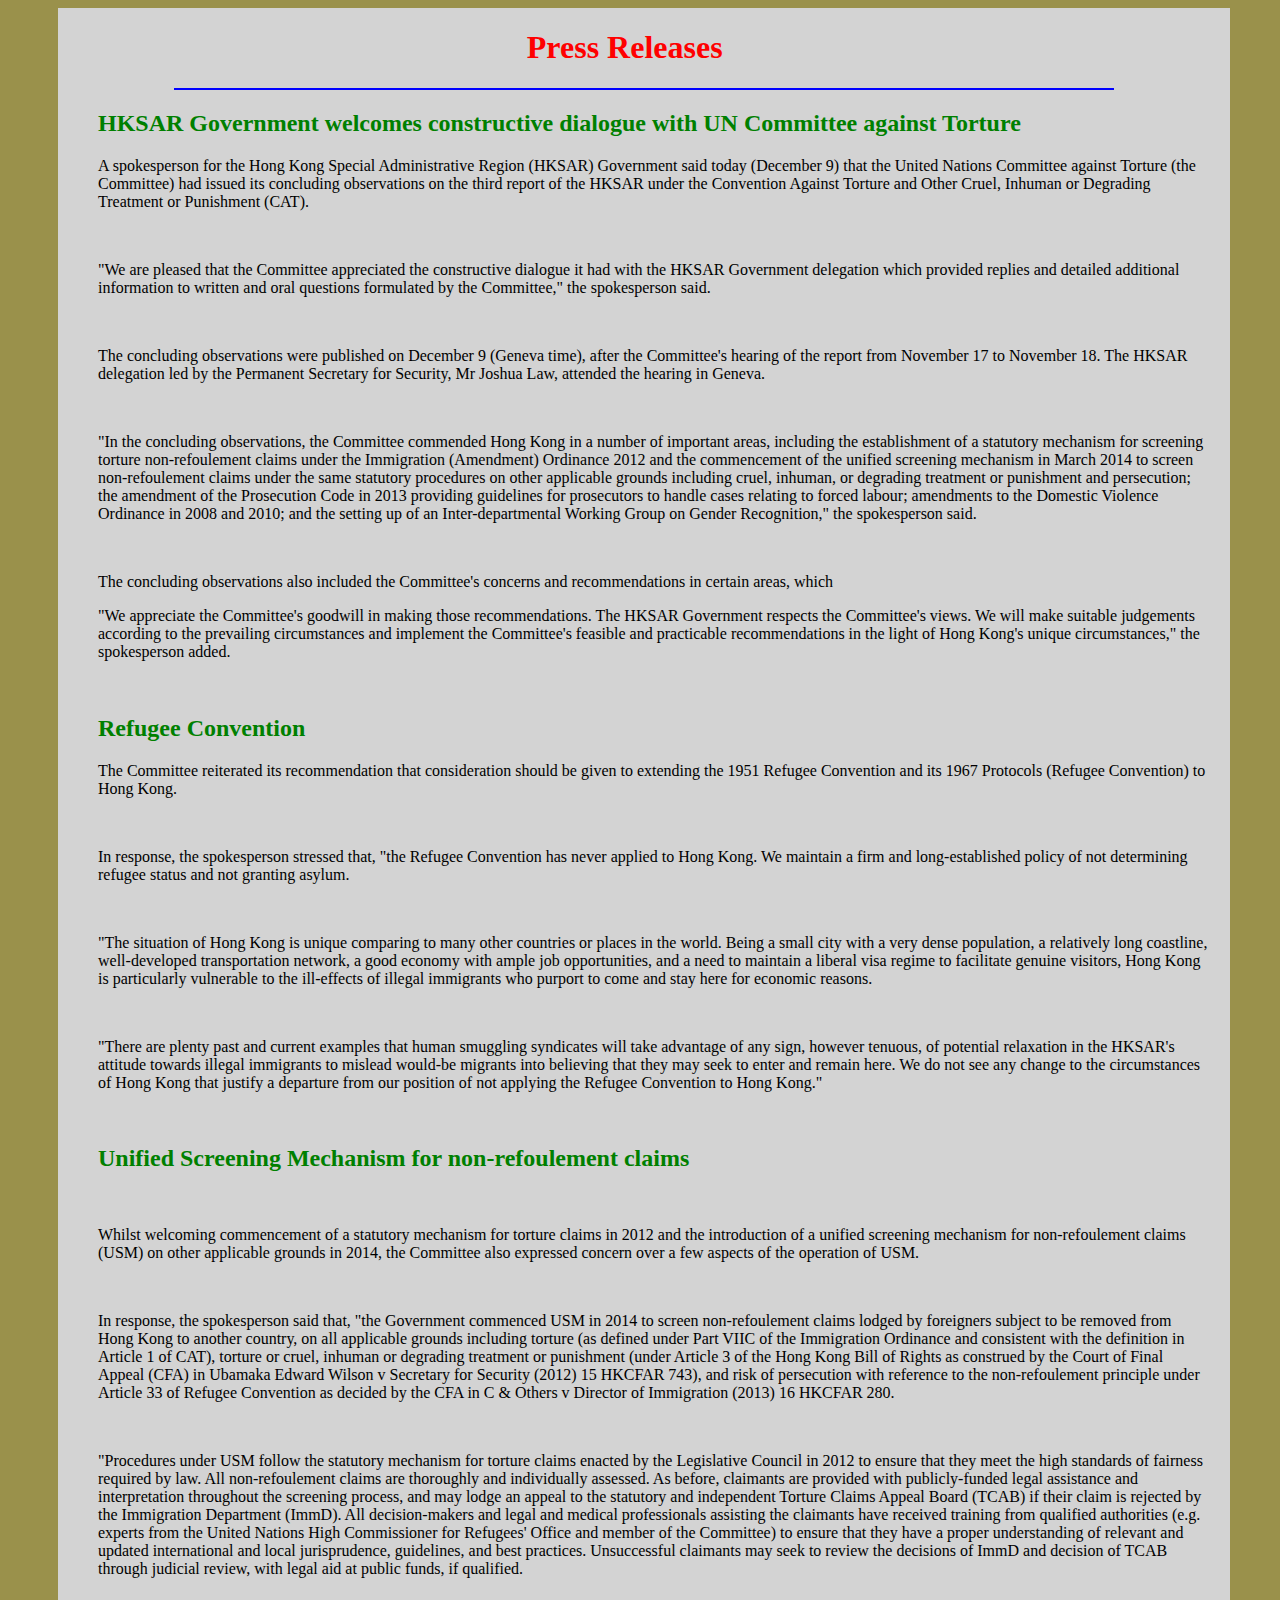
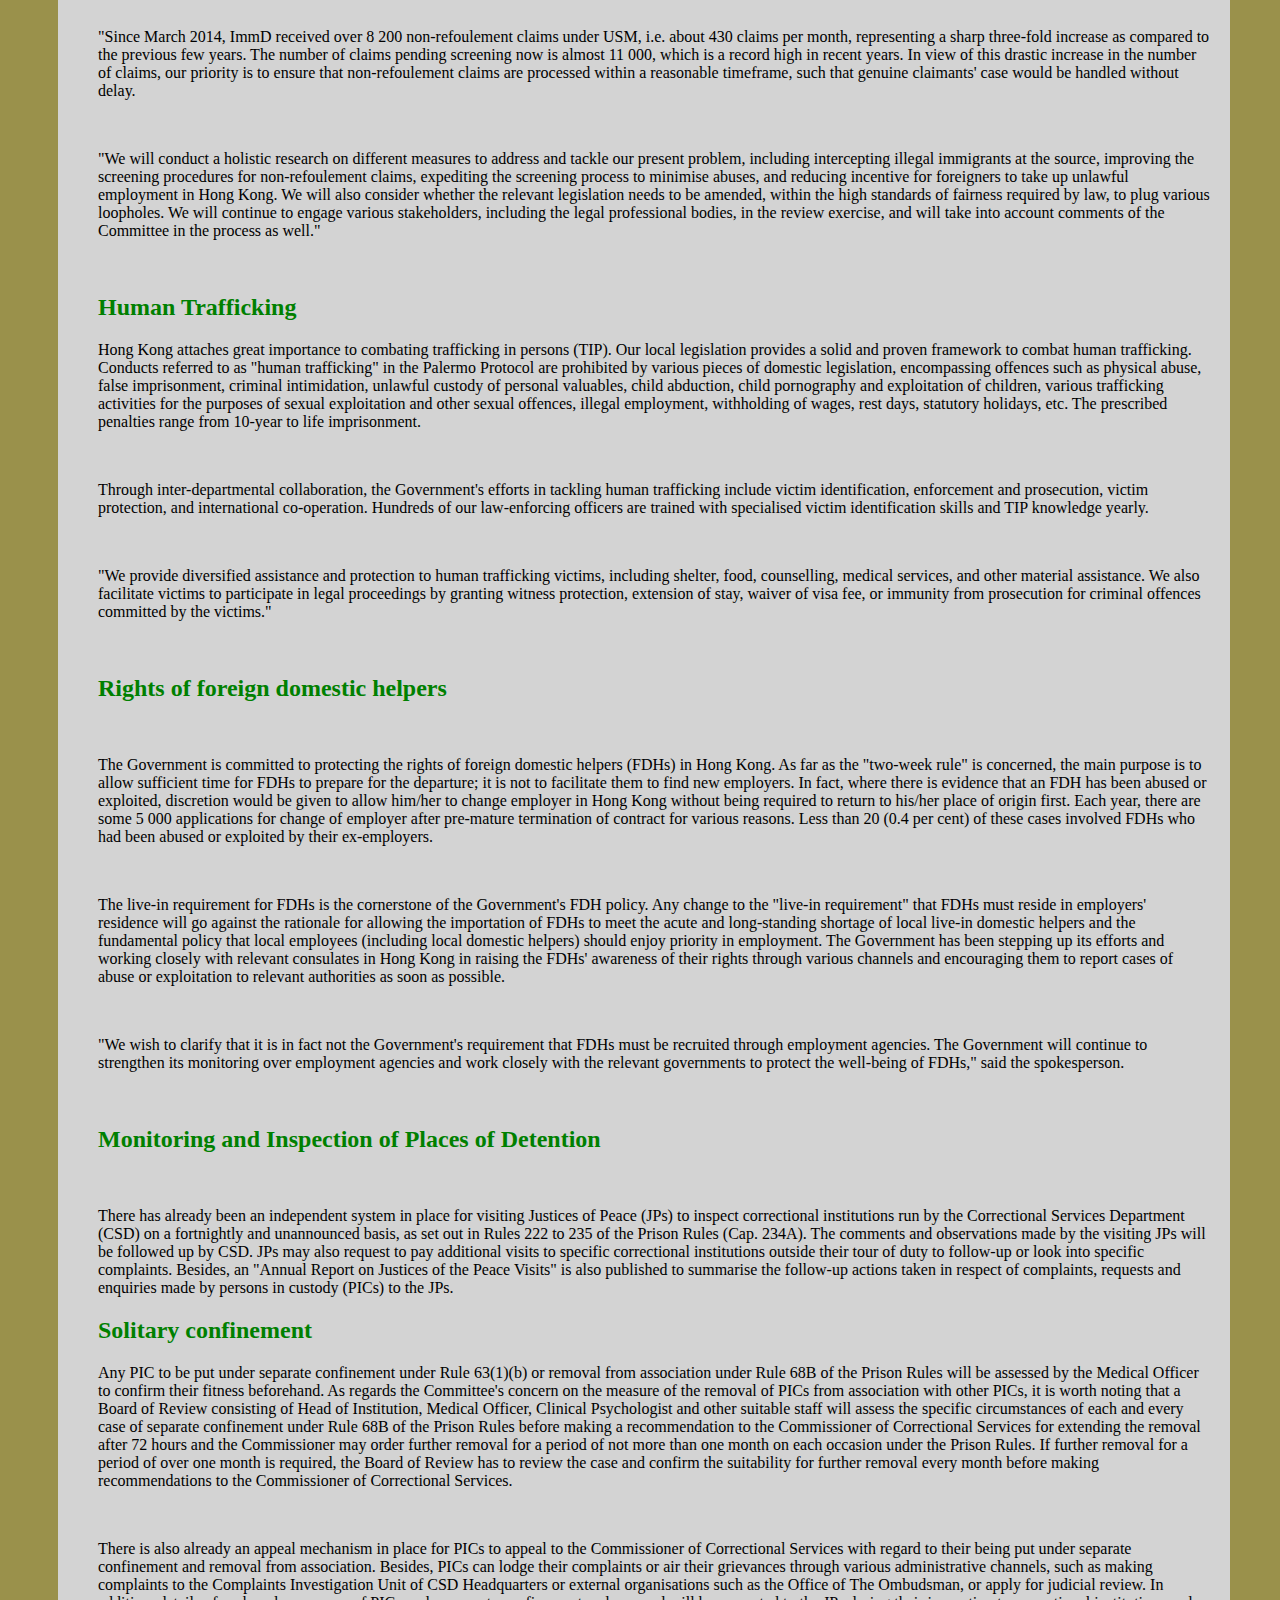
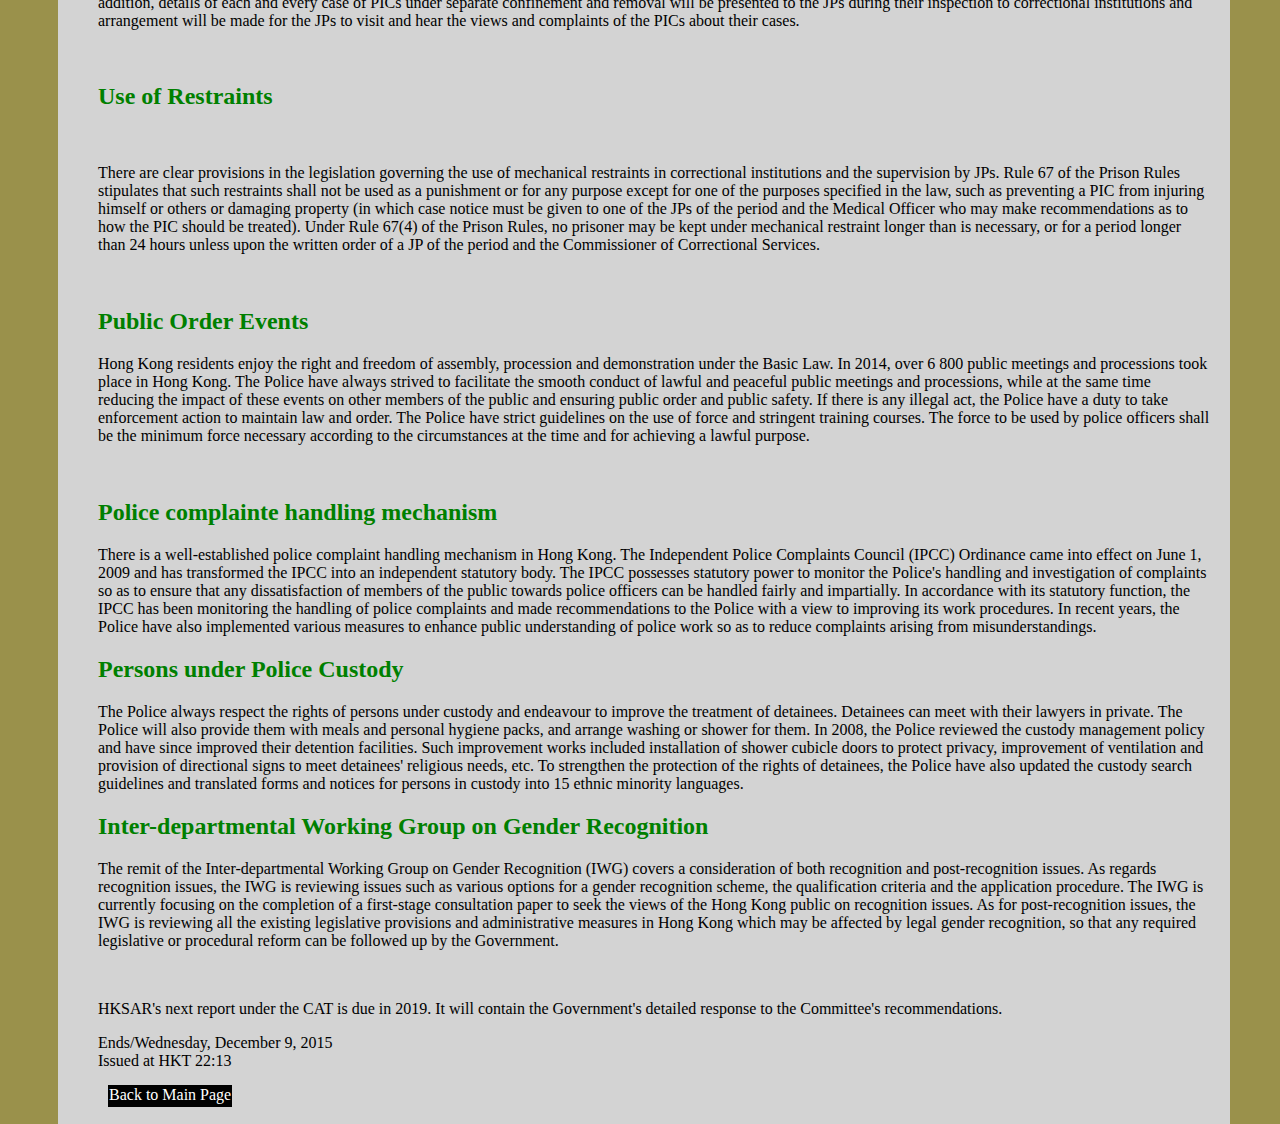
<file: News Room/news1.html>
<!--Doctype html-->
<html>
<head>
<style>
html{
    margin:0;
}
body{background-color:#9A914B;}

   h1{
    color:red;
    margin-left:40%;
   }
   h2{
    color:green;
    margin-left: 40px;
   }
   #page{
    display:block;
    position: absolute;
    Background-color: lightgrey;
    margin-right: 50px;
    margin-left: 50px;
    padding-bottom: 20px;
   }
p{
    position:relative;
    margin-right: 20px;
    margin-left:40px;
}
a{border:1px solid black;background-color:#000;padding-bottom:3px;position:relative;display:inline; margin-bottom:5px;margin-left:50px; text-decoration: none;color:white;}
a:hover{background-color:orange;}

</style>
<heady>
    <body>
<div id="page">
        <h1>Press Releases</h1><hr heigth="30px"; width="80%"; color="blue">



      <h2>HKSAR Government welcomes constructive dialogue with UN Committee against Torture</h2>

    <p> A spokesperson for the Hong Kong Special Administrative Region (HKSAR) Government said today (December 9) that the United Nations Committee against Torture (the Committee) had issued its concluding observations on the third report of the HKSAR under the Convention Against Torture and Other Cruel, Inhuman or Degrading Treatment or Punishment (CAT).</p> <br>
     <p>"We are pleased that the Committee appreciated the constructive dialogue it had with the HKSAR Government delegation which provided replies and detailed additional information to written and oral questions formulated by the Committee," the spokesperson said.</p> <br>
     <p>The concluding observations were published on December 9 (Geneva time), after the Committee's hearing of the report from November 17 to November 18. The HKSAR delegation led by the Permanent Secretary for Security, Mr Joshua Law, attended the hearing in Geneva.</p> <br>
     <p>"In the concluding observations, the Committee commended Hong Kong in a number of important areas, including the establishment of a statutory mechanism for screening torture non-refoulement claims under the Immigration (Amendment) Ordinance 2012 and the commencement of the unified screening mechanism in March 2014 to screen non-refoulement claims under the same statutory procedures on other applicable grounds including cruel, inhuman, or degrading treatment or punishment and persecution; the amendment of the Prosecution Code in 2013 providing guidelines for prosecutors to handle cases relating to forced labour; amendments to the Domestic Violence Ordinance in 2008 and 2010; and the setting up of an Inter-departmental Working Group on Gender Recognition," the spokesperson said.</p> <br>
     <p>The concluding observations also included the Committee's concerns and recommendations in certain areas, which 
    <p>"We appreciate the Committee's goodwill in making those recommendations. The HKSAR Government respects the Committee's views. We will make suitable judgements according to the prevailing circumstances and implement the Committee's feasible and practicable recommendations in the light of Hong Kong's unique circumstances," the spokesperson added.</p> <br>
<h2>Refugee Convention</h2>
     <p>The Committee reiterated its recommendation that consideration should be given to extending the 1951 Refugee Convention and its 1967 Protocols (Refugee Convention) to Hong Kong.</p><br>
     <p>In response, the spokesperson stressed that, "the Refugee Convention has never applied to Hong Kong. We maintain a firm and long-established policy of not determining refugee status and not granting asylum. </p> <br>
    <p> "The situation of Hong Kong is unique comparing to many other countries or places in the world. Being a small city with a very dense population, a relatively long coastline, well-developed transportation network, a good economy with ample job opportunities, and a need to maintain a liberal visa regime to facilitate genuine visitors, Hong Kong is particularly vulnerable to the ill-effects of illegal immigrants who purport to come and stay here for economic reasons.</p> <br>
     <p>"There are plenty past and current examples that human smuggling syndicates will take advantage of any sign, however tenuous, of potential relaxation in the HKSAR's attitude towards illegal immigrants to mislead would-be migrants into believing that they may seek to enter and remain here. We do not see any change to the circumstances of Hong Kong that justify a departure from our position of not applying the Refugee Convention to Hong Kong."</p> <br>
     <h2>Unified Screening Mechanism for non-refoulement claims</h2> <br>
     <p>Whilst welcoming commencement of a statutory mechanism for torture claims in 2012 and the introduction of a unified screening mechanism for non-refoulement claims (USM) on other applicable grounds in 2014, the Committee also expressed concern over a few aspects of the operation of USM.</p><br>
     <p>In response, the spokesperson said that, "the Government commenced USM in 2014 to screen non-refoulement claims lodged by foreigners subject to be removed from Hong Kong to another country, on all applicable grounds including torture (as defined under Part VIIC of the Immigration Ordinance and consistent with the definition in Article 1 of CAT), torture or cruel, inhuman or degrading treatment or punishment (under Article 3 of the Hong Kong Bill of Rights as construed by the Court of Final Appeal (CFA) in Ubamaka Edward Wilson v Secretary for Security (2012) 15 HKCFAR 743), and risk of persecution with reference to the non-refoulement principle under Article 33 of Refugee Convention as decided by the CFA in C & Others v Director of Immigration (2013) 16 HKCFAR 280.</p><br>
     <p>"Procedures under USM follow the statutory mechanism for torture claims enacted by the Legislative Council in 2012 to ensure that they meet the high standards of fairness required by law. All non-refoulement claims are thoroughly and individually assessed. As before, claimants are provided with publicly-funded legal assistance and interpretation throughout the screening process, and may lodge an appeal to the statutory and independent Torture Claims Appeal Board (TCAB) if their claim is rejected by the Immigration Department (ImmD). All decision-makers and legal and medical professionals assisting the claimants have received training from qualified authorities (e.g. experts from the United Nations High Commissioner for Refugees' Office and member of the Committee) to ensure that they have a proper understanding of relevant and updated international and local jurisprudence, guidelines, and best practices. Unsuccessful claimants may seek to review the decisions of ImmD and decision of TCAB through judicial review, with legal aid at public funds, if qualified.</p><br>
     <p>"Since March 2014, ImmD received over 8 200 non-refoulement claims under USM, i.e. about 430 claims per month, representing a sharp three-fold increase as compared to the previous few years. The number of claims pending screening now is almost 11 000, which is a record high in recent years. In view of this drastic increase in the number of claims, our priority is to ensure that non-refoulement claims are processed within a reasonable timeframe, such that genuine claimants' case would be handled without delay.</p><br>
     <p>"We will conduct a holistic research on different measures to address and tackle our present problem, including intercepting illegal immigrants at the source, improving the screening procedures for non-refoulement claims, expediting the screening process to minimise abuses, and reducing incentive for foreigners to take up unlawful employment in Hong Kong. We will also consider whether the relevant legislation needs to be amended, within the high standards of fairness required by law, to plug various loopholes. We will continue to engage various stakeholders, including the legal professional bodies, in the review exercise, and will take into account comments of the Committee in the process as well."</p><br>
        <h2>Human Trafficking</h2>
     <p>Hong Kong attaches great importance to combating trafficking in persons (TIP).
     Our local legislation provides a solid and proven framework to combat human trafficking. Conducts referred to as "human trafficking" in the Palermo Protocol are prohibited by various pieces of domestic legislation, encompassing offences such as physical abuse, false imprisonment, criminal intimidation, unlawful custody of personal valuables, child abduction, child pornography and exploitation of children, various trafficking activities for the purposes of sexual exploitation and other sexual offences, illegal employment, withholding of wages, rest days, statutory holidays, etc. The prescribed penalties range from 10-year to life imprisonment.</p> <br>
     <p>Through inter-departmental collaboration, the Government's efforts in tackling human trafficking include victim identification, enforcement and prosecution, victim protection, and international co-operation. Hundreds of our law-enforcing officers are trained with specialised victim identification skills and TIP knowledge yearly.</p><br>
     <p>"We provide diversified assistance and protection to human trafficking victims, including shelter, food, counselling, medical services, and other material assistance. We also facilitate victims to participate in legal proceedings by granting witness protection, extension of stay, waiver of visa fee, or immunity from prosecution for criminal offences committed by the victims."</p><br>
      <h2>Rights of foreign domestic helpers</h2> <br>
     <p>The Government is committed to protecting the rights of foreign domestic helpers (FDHs) in Hong Kong. As far as the "two-week rule" is concerned, the main purpose is to allow sufficient time for FDHs to prepare for the departure; it is not to facilitate them to find new employers. In fact, where there is evidence that an FDH has been abused or exploited, discretion would be given to allow him/her to change employer in Hong Kong without being required to return to his/her place of origin first. Each year, there are some 5 000 applications for change of employer after pre-mature termination of contract for various reasons. Less than 20 (0.4 per cent) of these cases involved FDHs who had been abused or exploited by their ex-employers. </p><br>
    <p> The live-in requirement for FDHs is the cornerstone of the Government's FDH policy. Any change to the "live-in requirement" that FDHs must reside in employers' residence will go against the rationale for allowing the importation of FDHs to meet the acute and long-standing shortage of local live-in domestic helpers and the fundamental policy that local employees (including local domestic helpers) should enjoy priority in employment. The Government has been stepping up its efforts and working closely with relevant consulates in Hong Kong in raising the FDHs' awareness of their rights through various channels and encouraging them to report cases of abuse or exploitation to relevant authorities as soon as possible.</p><br>
    <p> "We wish to clarify that it is in fact not the Government's requirement that FDHs must be recruited through employment agencies. The Government will continue to strengthen its monitoring over employment agencies and work closely with the relevant governments to protect the well-being of FDHs," said the spokesperson.</p><br>
                <h2>Monitoring and Inspection of Places of Detention</h2><br>
     <p>There has already been an independent system in place for visiting Justices of Peace (JPs) to inspect correctional institutions run by the Correctional Services Department (CSD) on a fortnightly and unannounced basis, as set out in Rules 222 to 235 of the Prison Rules (Cap. 234A). The comments and observations made by the visiting JPs will be followed up by CSD. JPs may also request to pay additional visits to specific correctional institutions outside their tour of duty to follow-up or look into specific complaints. Besides, an "Annual Report on Justices of the Peace Visits" is also published to summarise the follow-up actions taken in respect of complaints, requests and enquiries made by persons in custody (PICs) to the JPs.</p>
     <h2>Solitary confinement</h2>
     <p>Any PIC to be put under separate confinement under Rule 63(1)(b) or removal from association under Rule 68B of the Prison Rules will be assessed by the Medical Officer to confirm their fitness beforehand. As regards the Committee's concern on the measure of the removal of PICs from association with other PICs, it is worth noting that a Board of Review consisting of Head of Institution, Medical Officer, Clinical Psychologist and other suitable staff will assess the specific circumstances of each and every case of separate confinement under Rule 68B of the Prison Rules before making a recommendation to the Commissioner of Correctional Services for extending the removal after 72 hours and the Commissioner may order further removal for a period of not more than one month on each occasion under the Prison Rules. If further removal for a period of over one month is required, the Board of Review has to review the case and confirm the suitability for further removal every month before making recommendations to the Commissioner of Correctional Services.</p> <br>
    <p> There is also already an appeal mechanism in place for PICs to appeal to the Commissioner of Correctional Services with regard to their being put under separate confinement and removal from association. Besides, PICs can lodge their complaints or air their grievances through various administrative channels, such as making complaints to the Complaints Investigation Unit of CSD Headquarters or external organisations such as the Office of The Ombudsman, or apply for judicial review. In addition, details of each and every case of PICs under separate confinement and removal will be presented to the JPs during their inspection to correctional institutions and arrangement will be made for the JPs to visit and hear the views and complaints of the PICs about their cases.</p><br>
     <h2>Use of Restraints</h2><br>
     <p>There are clear provisions in the legislation governing the use of mechanical restraints in correctional institutions and the supervision by JPs. Rule 67 of the Prison Rules stipulates that such restraints shall not be used as a punishment or for any purpose except for one of the purposes specified in the law, such as preventing a PIC from injuring himself or others or damaging property (in which case notice must be given to one of the JPs of the period and the Medical Officer who may make recommendations as to how the PIC should be treated). Under Rule 67(4) of the Prison Rules, no prisoner may be kept under mechanical restraint longer than is necessary, or for a period longer than 24 hours unless upon the written order of a JP of the period and the Commissioner of Correctional Services.</p><br>
      <h2>Public Order Events</h2>
     <p>Hong Kong residents enjoy the right and freedom of assembly, procession and demonstration under the Basic Law. In 2014, over 6 800 public meetings and processions took place in Hong Kong. The Police have always strived to facilitate the smooth conduct of lawful and peaceful public meetings and processions, while at the same time reducing the impact of these events on other members of the public and ensuring public order and public safety. If there is any illegal act, the Police have a duty to take enforcement action to maintain law and order. The Police have strict guidelines on the use of force and stringent training courses. The force to be used by police officers shall be the minimum force necessary according to the circumstances at the time and for achieving a lawful purpose.</p><br>
<h2>Police complainte handling mechanism</h2>
      <p>There is a well-established police complaint handling mechanism in Hong Kong. The Independent Police Complaints Council (IPCC) Ordinance came into effect on June 1, 2009 and has transformed the IPCC into an independent statutory body. The IPCC possesses statutory power to monitor the Police's handling and investigation of complaints so as to ensure that any dissatisfaction of members of the public towards police officers can be handled fairly and impartially. In accordance with its statutory function, the IPCC has been monitoring the handling of police complaints and made recommendations to the Police with a view to improving its work procedures. In recent years, the Police have also implemented various measures to enhance public understanding of police work so as to reduce complaints arising from misunderstandings.<p>
<h2>Persons under Police Custody</h2>
     <p>The Police always respect the rights of persons under custody and endeavour to improve the treatment of detainees. Detainees can meet with their lawyers in private. The Police will also provide them with meals and personal hygiene packs, and arrange washing or shower for them. In 2008, the Police reviewed the custody management policy and have since improved their detention facilities. Such improvement works included installation of shower cubicle doors to protect privacy, improvement of ventilation and provision of directional signs to meet detainees' religious needs, etc. To strengthen the protection of the rights of detainees, the Police have also updated the custody search guidelines and translated forms and notices for persons in custody into 15 ethnic minority languages.</p>
    <h2>Inter-departmental Working Group on Gender Recognition</h2>
     <p>The remit of the Inter-departmental Working Group on Gender Recognition (IWG) covers a consideration of both recognition and post-recognition issues. As regards recognition issues, the IWG is reviewing issues such as various options for a gender recognition scheme, the qualification criteria and the application procedure. The IWG is currently focusing on the completion of a first-stage consultation paper to seek the views of the Hong Kong public on recognition issues. As for post-recognition issues, the IWG is reviewing all the existing legislative provisions and administrative measures in Hong Kong which may be affected by legal gender recognition, so that any required legislative or procedural reform can be followed up by the Government.</p><br>
     <p>HKSAR's next report under the CAT is due in 2019. It will contain the Government's detailed response to the Committee's recommendations.</p>
<p>Ends/Wednesday, December 9, 2015<br>
Issued at HKT 22:13 </p>
<a href="http://socialjall.github.io/socialjall.github.io/index.html">Back to Main Page</a>

   </div>
    </body>
</html>
</file>
